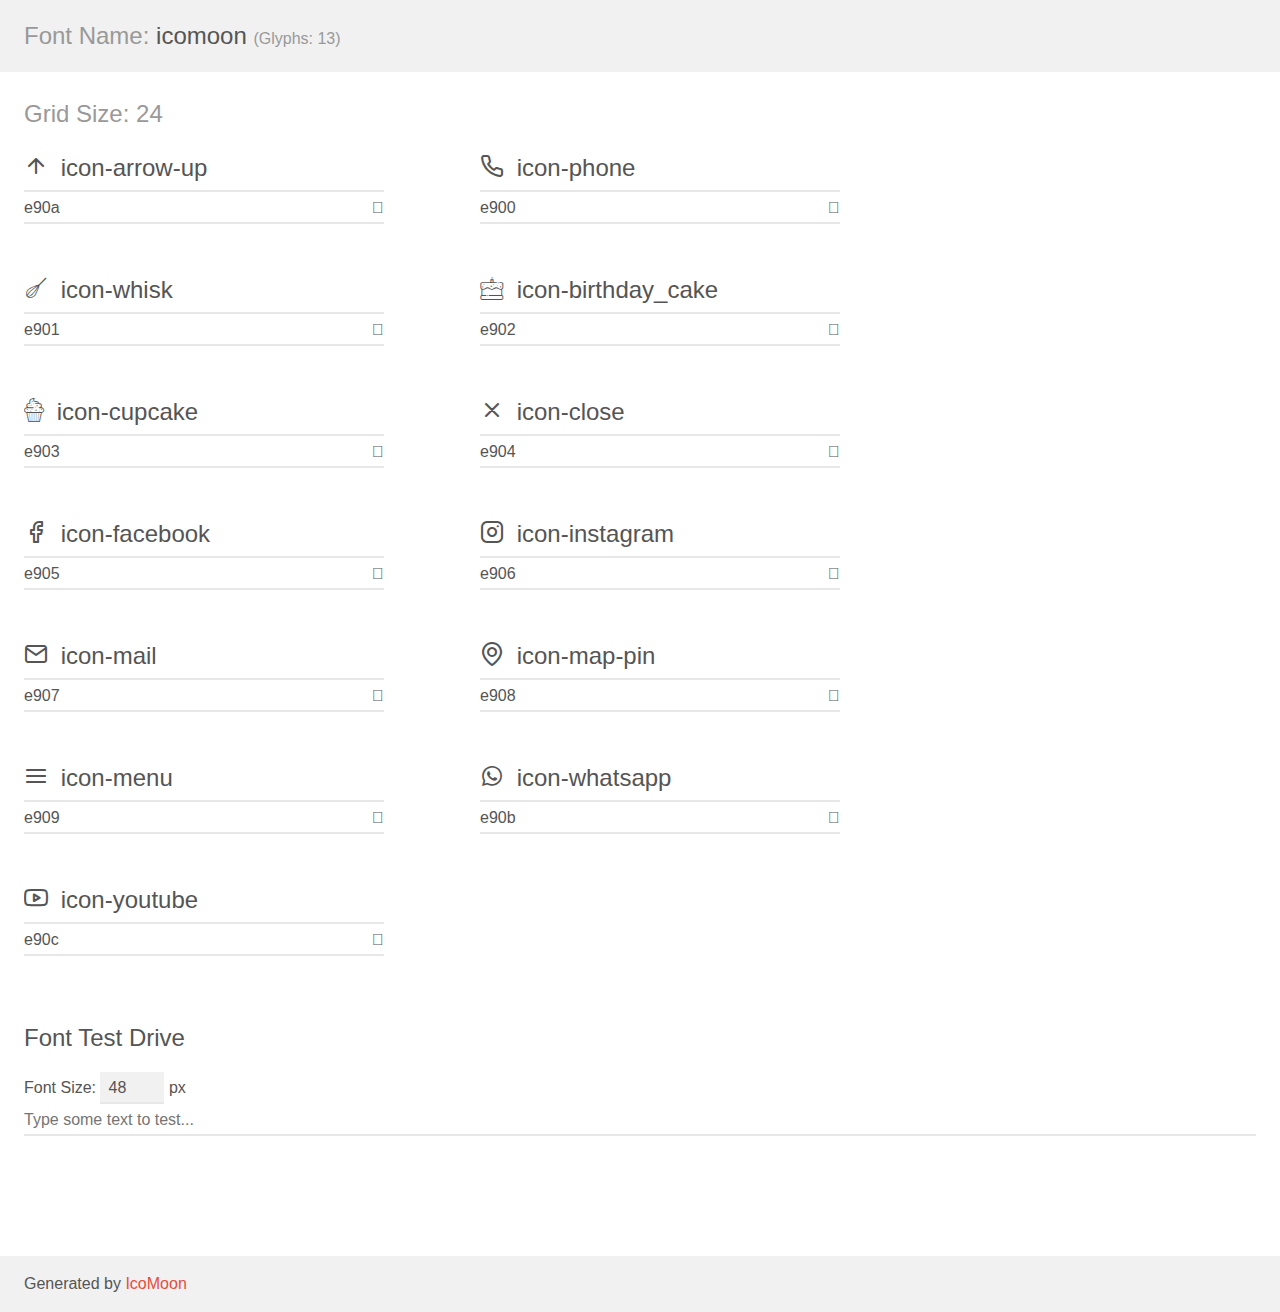
<file: assets/fonts/demo.html>
<!doctype html>
<html>
<head>
    <meta charset="utf-8">
    <title>IcoMoon Demo</title>
    <meta name="description" content="An Icon Font Generated By IcoMoon.io">
    <meta name="viewport" content="width=device-width, initial-scale=1">
    <link rel="stylesheet" href="demo-files/demo.css">
    <link rel="stylesheet" href="style.css"></head>
<body>
    <div class="bgc1 clearfix">
        <h1 class="mhmm mvm"><span class="fgc1">Font Name:</span> icomoon <small class="fgc1">(Glyphs:&nbsp;13)</small></h1>
    </div>
    <div class="clearfix mhl ptl">
        <h1 class="mvm mtn fgc1">Grid Size: 24</h1>
        <div class="glyph fs1">
            <div class="clearfix bshadow0 pbs">
                <span class="icon-arrow-up"></span>
                <span class="mls"> icon-arrow-up</span>
            </div>
            <fieldset class="fs0 size1of1 clearfix hidden-false">
                <input type="text" readonly value="e90a" class="unit size1of2" />
                <input type="text" maxlength="1" readonly value="&#xe90a;" class="unitRight size1of2 talign-right" />
            </fieldset>
            <div class="fs0 bshadow0 clearfix hidden-true">
                <span class="unit pvs fgc1">liga: </span>
                <input type="text" readonly value="" class="liga unitRight" />
            </div>
        </div>
        <div class="glyph fs1">
            <div class="clearfix bshadow0 pbs">
                <span class="icon-phone"></span>
                <span class="mls"> icon-phone</span>
            </div>
            <fieldset class="fs0 size1of1 clearfix hidden-false">
                <input type="text" readonly value="e900" class="unit size1of2" />
                <input type="text" maxlength="1" readonly value="&#xe900;" class="unitRight size1of2 talign-right" />
            </fieldset>
            <div class="fs0 bshadow0 clearfix hidden-true">
                <span class="unit pvs fgc1">liga: </span>
                <input type="text" readonly value="" class="liga unitRight" />
            </div>
        </div>
        <div class="glyph fs1">
            <div class="clearfix bshadow0 pbs">
                <span class="icon-whisk"></span>
                <span class="mls"> icon-whisk</span>
            </div>
            <fieldset class="fs0 size1of1 clearfix hidden-false">
                <input type="text" readonly value="e901" class="unit size1of2" />
                <input type="text" maxlength="1" readonly value="&#xe901;" class="unitRight size1of2 talign-right" />
            </fieldset>
            <div class="fs0 bshadow0 clearfix hidden-true">
                <span class="unit pvs fgc1">liga: </span>
                <input type="text" readonly value="" class="liga unitRight" />
            </div>
        </div>
        <div class="glyph fs1">
            <div class="clearfix bshadow0 pbs">
                <span class="icon-birthday_cake"></span>
                <span class="mls"> icon-birthday_cake</span>
            </div>
            <fieldset class="fs0 size1of1 clearfix hidden-false">
                <input type="text" readonly value="e902" class="unit size1of2" />
                <input type="text" maxlength="1" readonly value="&#xe902;" class="unitRight size1of2 talign-right" />
            </fieldset>
            <div class="fs0 bshadow0 clearfix hidden-true">
                <span class="unit pvs fgc1">liga: </span>
                <input type="text" readonly value="" class="liga unitRight" />
            </div>
        </div>
        <div class="glyph fs1">
            <div class="clearfix bshadow0 pbs">
                <span class="icon-cupcake"></span>
                <span class="mls"> icon-cupcake</span>
            </div>
            <fieldset class="fs0 size1of1 clearfix hidden-false">
                <input type="text" readonly value="e903" class="unit size1of2" />
                <input type="text" maxlength="1" readonly value="&#xe903;" class="unitRight size1of2 talign-right" />
            </fieldset>
            <div class="fs0 bshadow0 clearfix hidden-true">
                <span class="unit pvs fgc1">liga: </span>
                <input type="text" readonly value="" class="liga unitRight" />
            </div>
        </div>
        <div class="glyph fs1">
            <div class="clearfix bshadow0 pbs">
                <span class="icon-close"></span>
                <span class="mls"> icon-close</span>
            </div>
            <fieldset class="fs0 size1of1 clearfix hidden-false">
                <input type="text" readonly value="e904" class="unit size1of2" />
                <input type="text" maxlength="1" readonly value="&#xe904;" class="unitRight size1of2 talign-right" />
            </fieldset>
            <div class="fs0 bshadow0 clearfix hidden-true">
                <span class="unit pvs fgc1">liga: </span>
                <input type="text" readonly value="" class="liga unitRight" />
            </div>
        </div>
        <div class="glyph fs1">
            <div class="clearfix bshadow0 pbs">
                <span class="icon-facebook"></span>
                <span class="mls"> icon-facebook</span>
            </div>
            <fieldset class="fs0 size1of1 clearfix hidden-false">
                <input type="text" readonly value="e905" class="unit size1of2" />
                <input type="text" maxlength="1" readonly value="&#xe905;" class="unitRight size1of2 talign-right" />
            </fieldset>
            <div class="fs0 bshadow0 clearfix hidden-true">
                <span class="unit pvs fgc1">liga: </span>
                <input type="text" readonly value="" class="liga unitRight" />
            </div>
        </div>
        <div class="glyph fs1">
            <div class="clearfix bshadow0 pbs">
                <span class="icon-instagram"></span>
                <span class="mls"> icon-instagram</span>
            </div>
            <fieldset class="fs0 size1of1 clearfix hidden-false">
                <input type="text" readonly value="e906" class="unit size1of2" />
                <input type="text" maxlength="1" readonly value="&#xe906;" class="unitRight size1of2 talign-right" />
            </fieldset>
            <div class="fs0 bshadow0 clearfix hidden-true">
                <span class="unit pvs fgc1">liga: </span>
                <input type="text" readonly value="" class="liga unitRight" />
            </div>
        </div>
        <div class="glyph fs1">
            <div class="clearfix bshadow0 pbs">
                <span class="icon-mail"></span>
                <span class="mls"> icon-mail</span>
            </div>
            <fieldset class="fs0 size1of1 clearfix hidden-false">
                <input type="text" readonly value="e907" class="unit size1of2" />
                <input type="text" maxlength="1" readonly value="&#xe907;" class="unitRight size1of2 talign-right" />
            </fieldset>
            <div class="fs0 bshadow0 clearfix hidden-true">
                <span class="unit pvs fgc1">liga: </span>
                <input type="text" readonly value="" class="liga unitRight" />
            </div>
        </div>
        <div class="glyph fs1">
            <div class="clearfix bshadow0 pbs">
                <span class="icon-map-pin"></span>
                <span class="mls"> icon-map-pin</span>
            </div>
            <fieldset class="fs0 size1of1 clearfix hidden-false">
                <input type="text" readonly value="e908" class="unit size1of2" />
                <input type="text" maxlength="1" readonly value="&#xe908;" class="unitRight size1of2 talign-right" />
            </fieldset>
            <div class="fs0 bshadow0 clearfix hidden-true">
                <span class="unit pvs fgc1">liga: </span>
                <input type="text" readonly value="" class="liga unitRight" />
            </div>
        </div>
        <div class="glyph fs1">
            <div class="clearfix bshadow0 pbs">
                <span class="icon-menu"></span>
                <span class="mls"> icon-menu</span>
            </div>
            <fieldset class="fs0 size1of1 clearfix hidden-false">
                <input type="text" readonly value="e909" class="unit size1of2" />
                <input type="text" maxlength="1" readonly value="&#xe909;" class="unitRight size1of2 talign-right" />
            </fieldset>
            <div class="fs0 bshadow0 clearfix hidden-true">
                <span class="unit pvs fgc1">liga: </span>
                <input type="text" readonly value="" class="liga unitRight" />
            </div>
        </div>
        <div class="glyph fs1">
            <div class="clearfix bshadow0 pbs">
                <span class="icon-whatsapp"></span>
                <span class="mls"> icon-whatsapp</span>
            </div>
            <fieldset class="fs0 size1of1 clearfix hidden-false">
                <input type="text" readonly value="e90b" class="unit size1of2" />
                <input type="text" maxlength="1" readonly value="&#xe90b;" class="unitRight size1of2 talign-right" />
            </fieldset>
            <div class="fs0 bshadow0 clearfix hidden-true">
                <span class="unit pvs fgc1">liga: </span>
                <input type="text" readonly value="" class="liga unitRight" />
            </div>
        </div>
        <div class="glyph fs1">
            <div class="clearfix bshadow0 pbs">
                <span class="icon-youtube"></span>
                <span class="mls"> icon-youtube</span>
            </div>
            <fieldset class="fs0 size1of1 clearfix hidden-false">
                <input type="text" readonly value="e90c" class="unit size1of2" />
                <input type="text" maxlength="1" readonly value="&#xe90c;" class="unitRight size1of2 talign-right" />
            </fieldset>
            <div class="fs0 bshadow0 clearfix hidden-true">
                <span class="unit pvs fgc1">liga: </span>
                <input type="text" readonly value="" class="liga unitRight" />
            </div>
        </div>
    </div>

    <!--[if gt IE 8]><!-->
    <div class="mhl clearfix mbl">
        <h1>Font Test Drive</h1>
        <label>
            Font Size: <input id="fontSize" type="number" class="textbox0 mbm"
            min="8" value="48" />
            px
        </label>
        <input id="testText" type="text" class="phl size1of1 mvl"
        placeholder="Type some text to test..." value=""/>
        <div id="testDrive" class="icon-" style="font-family: icomoon">&nbsp;
        </div>
    </div>
    <!--<![endif]-->
    <div class="bgc1 clearfix">
        <p class="mhl">Generated by <a href="https://icomoon.io/app">IcoMoon</a></p>
    </div>

    <script src="demo-files/demo.js"></script>
</body>
</html>
</file>
<file: assets/fonts/demo-files/demo.css>
body {
  padding: 0;
  margin: 0;
  font-family: sans-serif;
  font-size: 1em;
  line-height: 1.5;
  color: #555;
  background: #fff;
}
h1 {
  font-size: 1.5em;
  font-weight: normal;
}
small {
  font-size: .66666667em;
}
a {
  color: #e74c3c;
  text-decoration: none;
}
a:hover, a:focus {
  box-shadow: 0 1px #e74c3c;
}
.bshadow0, input {
  box-shadow: inset 0 -2px #e7e7e7;
}
input:hover {
  box-shadow: inset 0 -2px #ccc;
}
input, fieldset {
  font-family: sans-serif;
  font-size: 1em;
  margin: 0;
  padding: 0;
  border: 0;
}
input {
  color: inherit;
  line-height: 1.5;
  height: 1.5em;
  padding: .25em 0;
}
input:focus {
  outline: none;
  box-shadow: inset 0 -2px #449fdb;
}
.glyph {
  font-size: 16px;
  width: 15em;
  padding-bottom: 1em;
  margin-right: 4em;
  margin-bottom: 1em;
  float: left;
  overflow: hidden;
}
.liga {
  width: 80%;
  width: calc(100% - 2.5em);
}
.talign-right {
  text-align: right;
}
.talign-center {
  text-align: center;
}
.bgc1 {
  background: #f1f1f1;
}
.fgc1 {
  color: #999;
}
.fgc0 {
  color: #000;
}
p {
  margin-top: 1em;
  margin-bottom: 1em;
}
.mvm {
  margin-top: .75em;
  margin-bottom: .75em;
}
.mtn {
  margin-top: 0;
}
.mtl, .mal {
  margin-top: 1.5em;
}
.mbl, .mal {
  margin-bottom: 1.5em;
}
.mal, .mhl {
  margin-left: 1.5em;
  margin-right: 1.5em;
}
.mhmm {
  margin-left: 1em;
  margin-right: 1em;
}
.mls {
  margin-left: .25em;
}
.ptl {
  padding-top: 1.5em;
}
.pbs, .pvs {
  padding-bottom: .25em;
}
.pvs, .pts {
  padding-top: .25em;
}
.unit {
  float: left;
}
.unitRight {
  float: right;
}
.size1of2 {
  width: 50%;
}
.size1of1 {
  width: 100%;
}
.clearfix:before, .clearfix:after {
  content: " ";
  display: table;
}
.clearfix:after {
  clear: both;
}
.hidden-true {
  display: none;
}
.textbox0 {
  width: 3em;
  background: #f1f1f1;
  padding: .25em .5em;
  line-height: 1.5;
  height: 1.5em;
}
#testDrive {
  display: block;
  padding-top: 24px;
  line-height: 1.5;
}
.fs0 {
  font-size: 16px;
}
.fs1 {
  font-size: 24px;
}
</file>
<file: assets/fonts/style.css>
@font-face {
  font-family: 'icomoon';
  src:  url('fonts/icomoon.eot?n3lbez');
  src:  url('fonts/icomoon.eot?n3lbez#iefix') format('embedded-opentype'),
    url('fonts/icomoon.ttf?n3lbez') format('truetype'),
    url('fonts/icomoon.woff?n3lbez') format('woff'),
    url('fonts/icomoon.svg?n3lbez#icomoon') format('svg');
  font-weight: normal;
  font-style: normal;
  font-display: block;
}

[class^="icon-"], [class*=" icon-"] {
  /* use !important to prevent issues with browser extensions that change fonts */
  font-family: 'icomoon' !important;
  speak: never;
  font-style: normal;
  font-weight: normal;
  font-variant: normal;
  text-transform: none;
  line-height: 1;

  /* Better Font Rendering =========== */
  -webkit-font-smoothing: antialiased;
  -moz-osx-font-smoothing: grayscale;
}

.icon-arrow-up:before {
  content: "\e90a";
}
.icon-phone:before {
  content: "\e900";
}
.icon-whisk:before {
  content: "\e901";
}
.icon-birthday_cake:before {
  content: "\e902";
}
.icon-cupcake:before {
  content: "\e903";
}
.icon-close:before {
  content: "\e904";
}
.icon-facebook:before {
  content: "\e905";
}
.icon-instagram:before {
  content: "\e906";
}
.icon-mail:before {
  content: "\e907";
}
.icon-map-pin:before {
  content: "\e908";
}
.icon-menu:before {
  content: "\e909";
}
.icon-whatsapp:before {
  content: "\e90b";
}
.icon-youtube:before {
  content: "\e90c";
}
</file>
